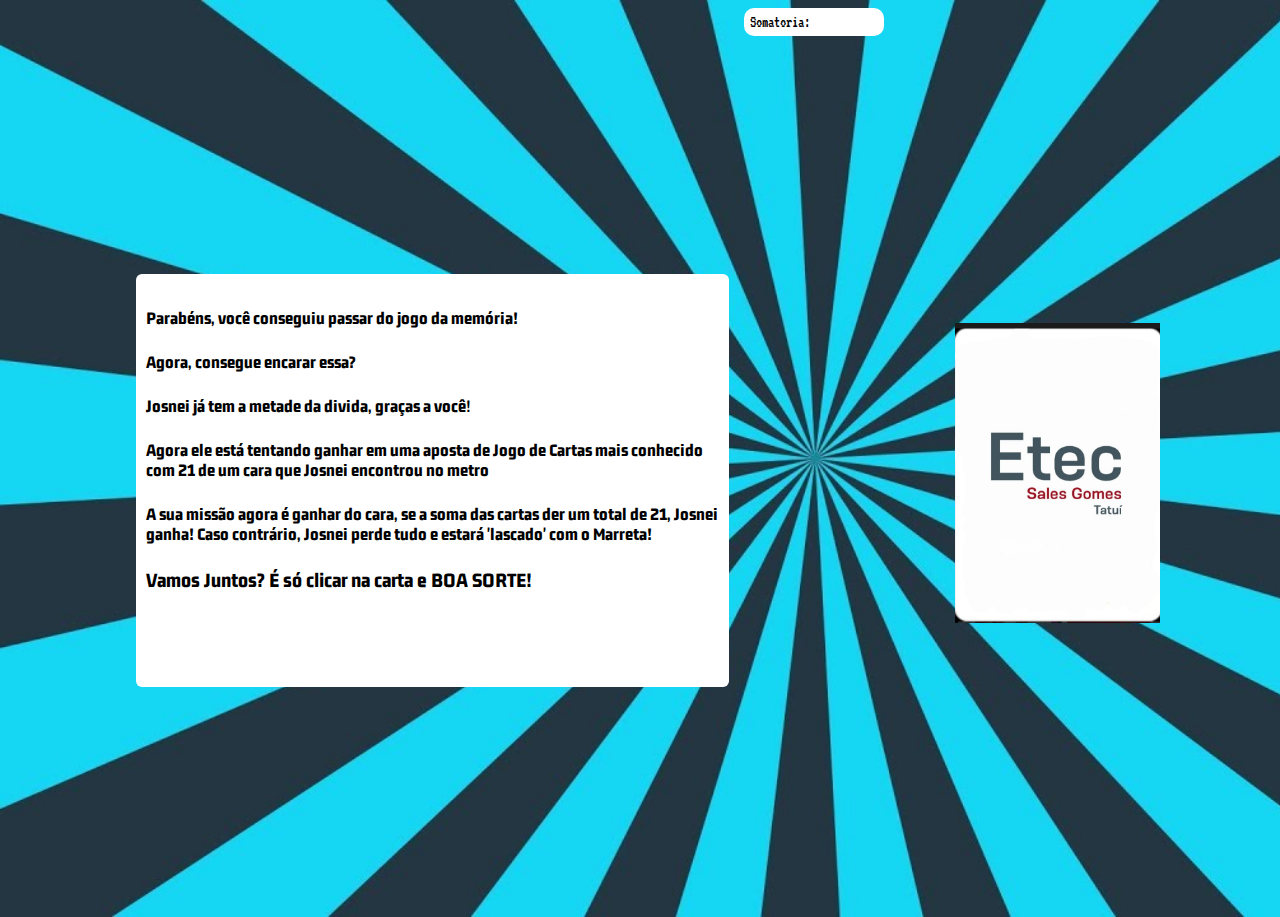
<file: 21/index.html>
<!DOCTYPE html>
<html lang="pt-br">

<head>
    <link rel="preconnect" href="https://fonts.googleapis.com">
    <link rel="preconnect" href="https://fonts.gstatic.com" crossorigin>
    <link href="https://fonts.googleapis.com/css2?family=Gemunu+Libre&family=VT323&display=swap" rel="stylesheet">

    <meta charset="UTF-8">
    <meta http-equiv="X-UA-Compatible" content="IE=edge">
    <meta name="viewport" content="width=device-width, initial-scale=1.0">
    <title>21</title>
    <script src="script.js" defer></script>

    <style>
        *{
            animation: fade-in 1s;
        }

        body{
            width: 100%; 
            height: 100%;
            background-image: url('img/fundo2.jpg');
            overflow-x: hidden;
            overflow-y: hidden; 
            background-repeat: no-repeat;
            background-size: cover;
        }

        .container{
            display: grid;
            width: 80%;
            margin: auto;
            grid-template-areas: "inicio img";
            grid-template-columns: 80% 20%;
            align-items: center;
        }

        main{
            width: 100%;
            height: 97vh;
            display: flex;
            justify-content: center;
            align-items: center;
        }

        .img{
            width: 100%;
            height: 100%;
            position: static;
            top: 0;
            left: 0;
            display: flex;
            justify-content: center;
            align-items: center;
            grid-area: img;
        }

        /* .fim{
            height: 1vh;
            display: flex;
            align-items: flex-end;
            justify-content: flex-end;
        }

        .fim2{
            border-radius: 10px;
            padding: 10px;
            margin-right: 20px;
        } */

        .soma{
            width: 10%;
            height: 100%;
            background-color: white;
            margin-left: 46rem;
            padding: 6px;
            font-family: 'VT323', monospace;
            font-size: medium;
            border-radius: 10px;
        }

        .inicio{
            width: 70%;
            height: 45%;
            background-color: white;
            margin-top: 2rem; 
            border-radius: 6px;
            padding: 10px;
            margin-top: 1rem;
            grid-area: inicio;
            font-family: 'Gemunu Libre', sans-serif;
            font-size: large;
        }

        @keyframes fade-in {
        from { opacity: 0 }
        to   { opacity: 1 }
        }
    </style>

</head>

<body>
    <div class="soma">
        <span id="somatoria">Somatoria: </span>
    </div>

    <div class="container">
        <div class="inicio">
        <h4><b>Parabéns, você conseguiu passar do jogo da memória!</b></h4>
        <h4><b>Agora, consegue encarar essa?</b></h4>
        <h4><b>Josnei já tem a metade da divida, graças a você</b>!</h4>
        <h4><b>Agora ele está tentando ganhar em uma aposta de Jogo de Cartas mais conhecido com 21 de um cara que Josnei encontrou no metro</b></h4>
        <h4><b>A sua missão agora é ganhar do cara, se a soma das cartas der um total de 21, Josnei ganha! Caso contrário, Josnei perde tudo e estará 'lascado' com o Marreta!</b></h4>
        <h3><b>Vamos Juntos? É só clicar na carta e BOA SORTE!</b></h3>
    </div>

    <main>
        <div class="img">
            <img src="img/uno.jpg" width="300px" height="300px" id="card">
        </div>

    </main>
    </div>
</body>
</html>
</file>
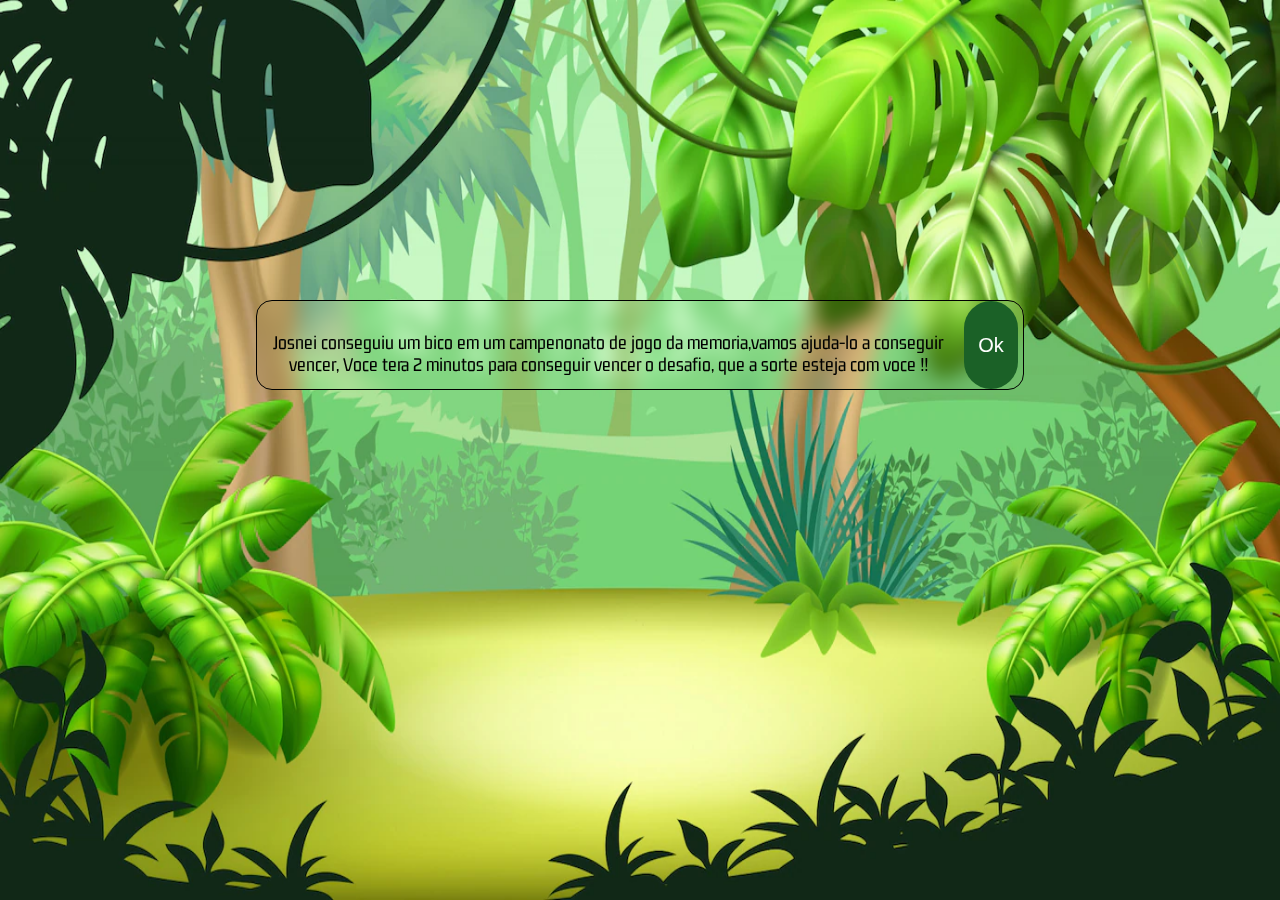
<file: Jogo Memoria/index.html>
<!DOCTYPE html>
<html lang="pt-br">
<head>
    <link rel="icon" type="imagem/png" href="img/foguete1.png" />
    <link rel="preconnect" href="https://fonts.googleapis.com">
    <link rel="preconnect" href="https://fonts.gstatic.com" crossorigin>
    <link href="https://fonts.googleapis.com/css2?family=Gemunu+Libre&display=swap" rel="stylesheet">
    <meta http-equiv="X-UA-Compatible" content="IE=edge">
    <meta name="viewport" content="width=device-width, initial-scale=1.0">
    <link rel="stylesheet" href="css/styles-index.css">
    <script src="js/script.js" defer></script>
    <title>Ajude Josnei</title>

    <style>
   
    </style>
</head>
<body>

    <div class="texto">
        <p>Josnei conseguiu um bico em um campenonato de jogo da memoria,vamos ajuda-lo a conseguir vencer, Voce tera 2 minutos para conseguir vencer o desafio, que a sorte esteja com voce !! </p>
        <button class="button-ok"><span>Ok</span></button>
    </div>

    <div class="container">
        <header>
            <span class="player"></span>
            <span>Tempo:<span class="timer">00</span></span>
        </header>
        <main>
           
        </main>
        
    </div>

    <div class="fim">
        <a href="../21/index.html">
            <button class="fim2" href="../21/index.html">
                Proxima Tarefa !!</button>
        </a>
    </div>
    
</body>
</html>
</file>
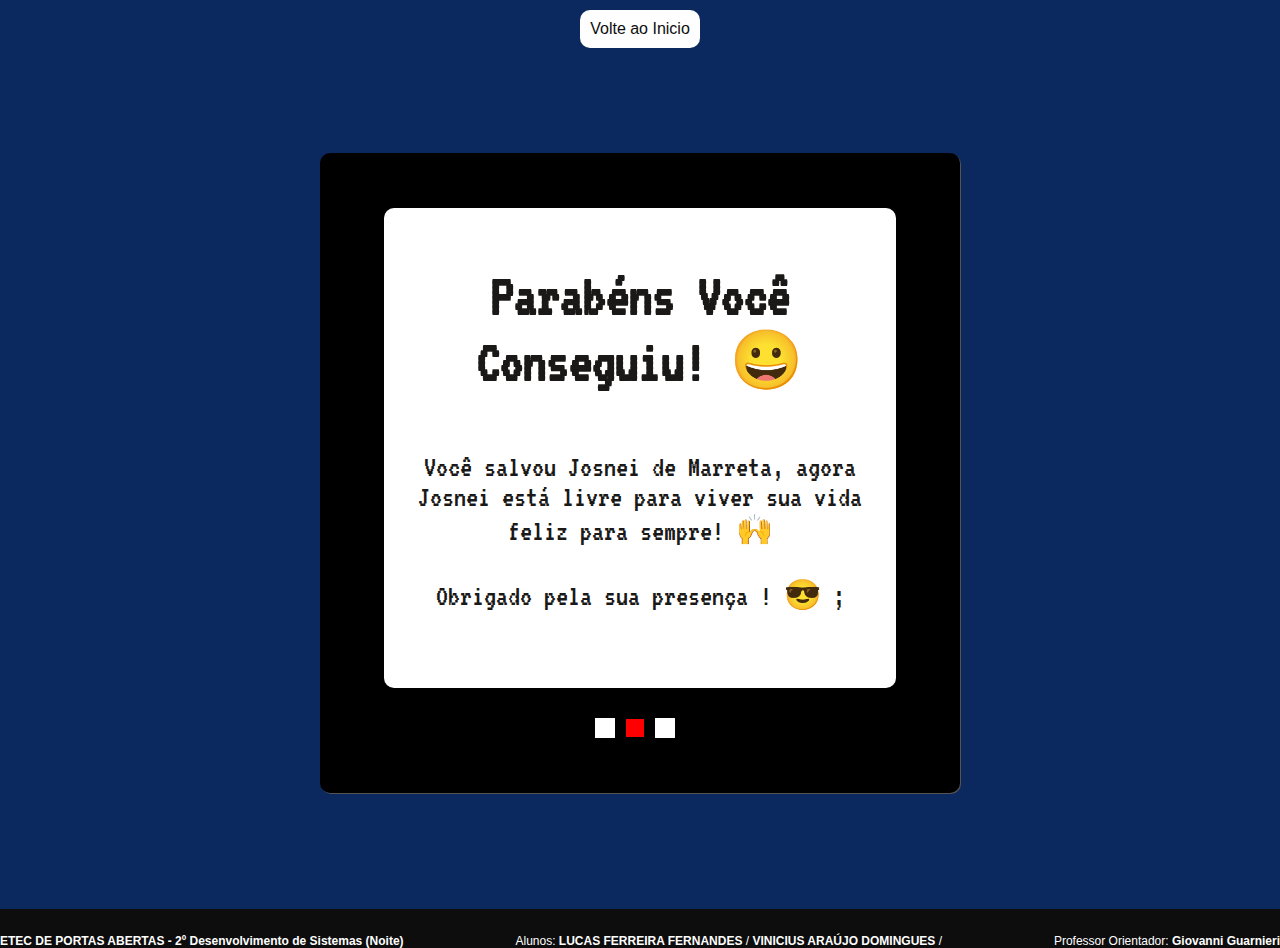
<file: final.html>
<!DOCTYPE html>
<html lang="pt-br">
<head>
    <meta charset="UTF-8">
    <meta http-equiv="X-UA-Compatible" content="IE=edge">
    <meta name="viewport" content="width=device-width, initial-scale=1.0">
    <link rel="stylesheet" href="css/styles.css">
    <link rel="preconnect" href="https://fonts.googleapis.com">
    <link rel="preconnect" href="https://fonts.gstatic.com" crossorigin>
    <link href="https://fonts.googleapis.com/css2?family=VT323&display=swap" rel="stylesheet">
    <script src="js/js.js" defer></script>
    <title>Final</title>
</head>
<body>
    <header>
            <a href="../iniciar/iniciar.html">Volte ao Inicio</a>
        </header>

    <section class="main">

        
        <div class="caixa">

            <div class="cadastro">
                <h3> Coloque seu nome para sabermos quem é o Heroi ou Heroina de Josnei &#128512;</h3>
                <label for=""> Seu Nome Meu Guerreiro (a)
                    <input type="text" class="nome" :focus>
                </label>
            </div>

            <div class="texto">
                <h3>Parabéns Você Conseguiu!  &#128512;</h3>
                <p>Você salvou Josnei de Marreta, agora Josnei está livre para viver sua vida feliz para sempre! &#128588;</p>
                <p>Obrigado pela sua presença ! &#128526 ;</p>
            </div>

            <div class="botoes">
                <div class="bt">
                </div>
                <div class="bt1">
                </div>
                <div class="bt">
                </div>
            </div>

        </div>

        <div class="aside">
            <div class="cabeca">
                <h3><span>&#128170;</span>Nome Dos Campeões<span>&#128170;</span></h3>
            </div>
            <ul class="lista">
            </ul>
        </div>
        

        <footer>
            <span class="student"><b>ETEC DE PORTAS ABERTAS - 2º Desenvolvimento de Sistemas (Noite)</b></span>
            <span class="student">Alunos: <b>LUCAS FERREIRA FERNANDES</b> / 
                <b>VINICIUS ARAÚJO DOMINGUES</b> / 
            </span>
                <span class="student">Professor Orientador: <b>Giovanni Guarnieri</b></span>
        </footer>
    
    </section>

</body>
</html>
</file>
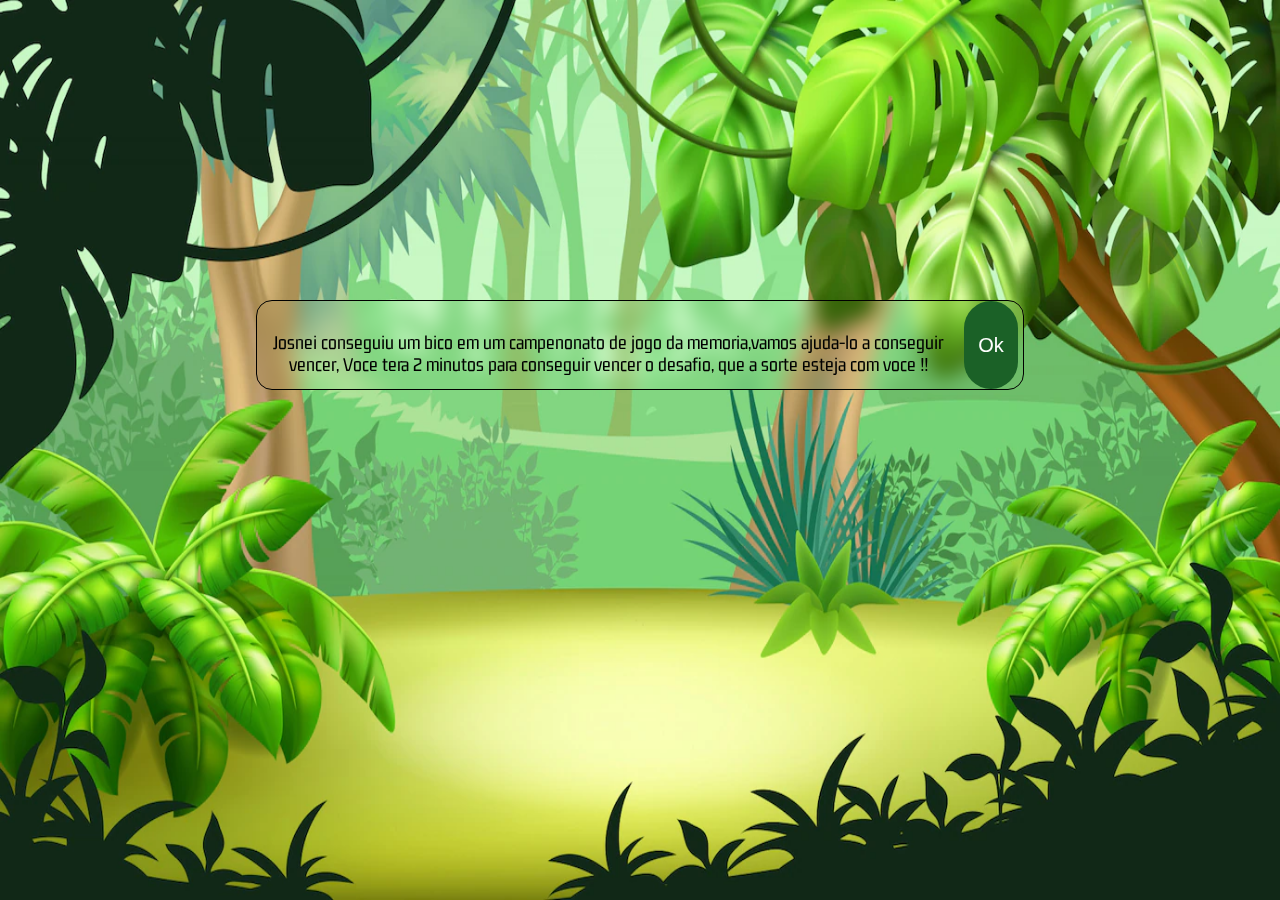
<file: memoria.html>
<!DOCTYPE html>
<html lang="pt-br">
<head>
    <link rel="icon" type="imagem/png" href="img/foguete1.png" />
    <link rel="preconnect" href="https://fonts.googleapis.com">
    <link rel="preconnect" href="https://fonts.gstatic.com" crossorigin>
    <link href="https://fonts.googleapis.com/css2?family=Gemunu+Libre&display=swap" rel="stylesheet">
    <meta http-equiv="X-UA-Compatible" content="IE=edge">
    <meta name="viewport" content="width=device-width, initial-scale=1.0">
    <link rel="stylesheet" href="css/memoria.css">
    <script src="js/memoria.js" defer></script>
    <title>Ajude Josnei</title>

    <style>
   
    </style>
</head>
<body>

    <div class="texto">
        <p>Josnei conseguiu um bico em um campenonato de jogo da memoria,vamos ajuda-lo a conseguir vencer, Voce tera 2 minutos para conseguir vencer o desafio, que a sorte esteja com voce !! </p>
        <button class="button-ok"><span>Ok</span></button>
    </div>

    <div class="container">
        <header>
            <span class="player"></span>
            <span>Tempo:<span class="timer">00</span></span>
        </header>
        <main>
           
        </main>
        
    </div>

    <div class="fim">
        <a href="vinteeum.html">
            <button class="fim2" href="vinteeum.html">
                Proxima Tarefa !!</button>
        </a>
    </div>
    
</body>
</html>
</file>
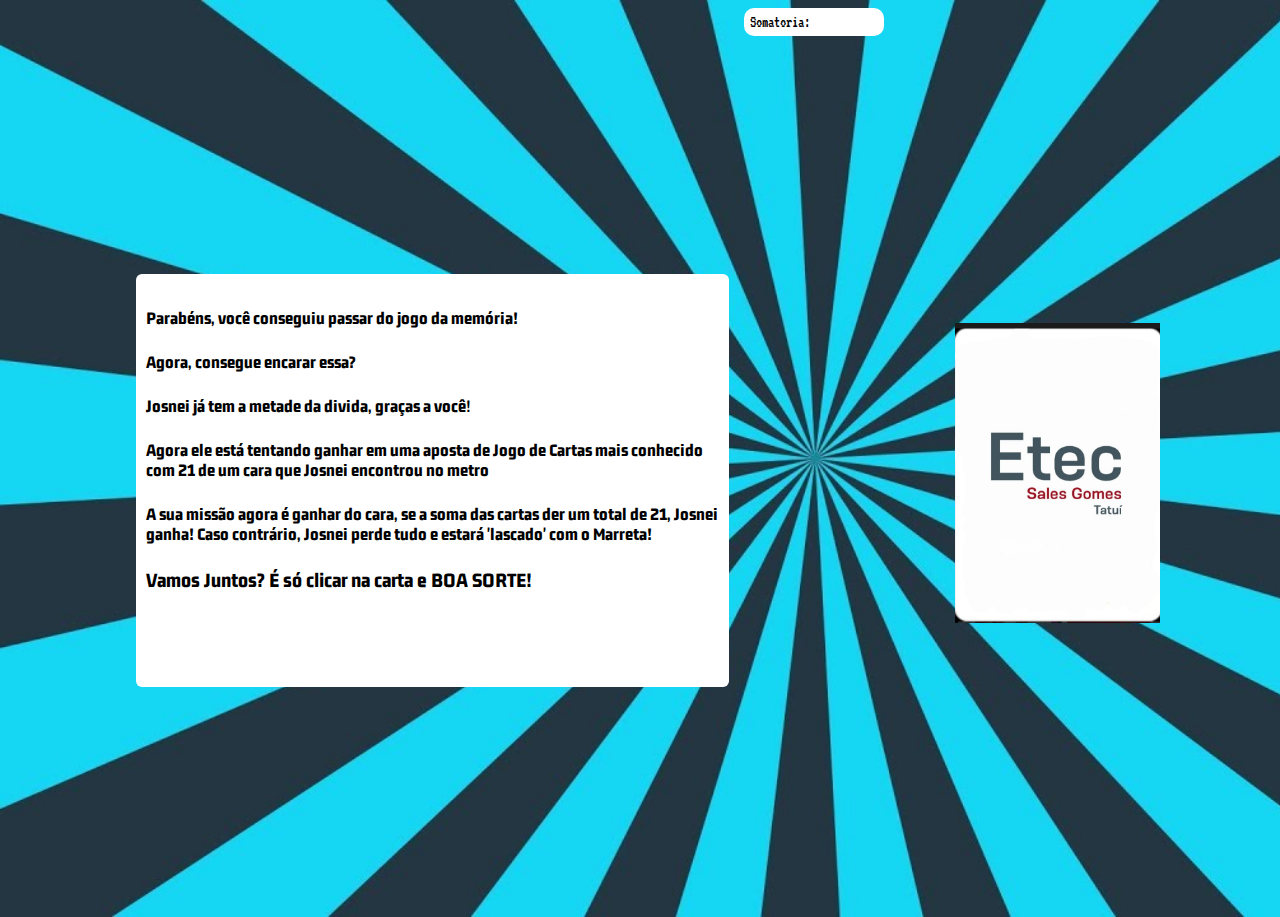
<file: vinteeum.html>
<!DOCTYPE html>
<html lang="pt-br">

<head>
    <link rel="preconnect" href="https://fonts.googleapis.com">
    <link rel="preconnect" href="https://fonts.gstatic.com" crossorigin>
    <link href="https://fonts.googleapis.com/css2?family=Gemunu+Libre&family=VT323&display=swap" rel="stylesheet">

    <meta charset="UTF-8">
    <meta http-equiv="X-UA-Compatible" content="IE=edge">
    <meta name="viewport" content="width=device-width, initial-scale=1.0">
    <title>21</title>
    <script src="js/vinteeum.js" defer></script>

    <style>
        *{
            animation: fade-in 1s;
        }

        body{
            width: 100%; 
            height: 100%;
            background-image: url('img/fundo2.jpg');
            overflow-x: hidden;
            overflow-y: hidden; 
            background-repeat: no-repeat;
            background-size: cover;
        }

        .container{
            display: grid;
            width: 80%;
            margin: auto;
            grid-template-areas: "inicio img";
            grid-template-columns: 80% 20%;
            align-items: center;
        }

        main{
            width: 100%;
            height: 97vh;
            display: flex;
            justify-content: center;
            align-items: center;
        }

        .img{
            width: 100%;
            height: 100%;
            position: static;
            top: 0;
            left: 0;
            display: flex;
            justify-content: center;
            align-items: center;
            grid-area: img;
        }

        /* .fim{
            height: 1vh;
            display: flex;
            align-items: flex-end;
            justify-content: flex-end;
        }

        .fim2{
            border-radius: 10px;
            padding: 10px;
            margin-right: 20px;
        } */

        .soma{
            width: 10%;
            height: 100%;
            background-color: white;
            margin-left: 46rem;
            padding: 6px;
            font-family: 'VT323', monospace;
            font-size: medium;
            border-radius: 10px;
        }

        .inicio{
            width: 70%;
            height: 45%;
            background-color: white;
            margin-top: 2rem; 
            border-radius: 6px;
            padding: 10px;
            margin-top: 1rem;
            grid-area: inicio;
            font-family: 'Gemunu Libre', sans-serif;
            font-size: large;
        }

        @keyframes fade-in {
        from { opacity: 0 }
        to   { opacity: 1 }
        }
    </style>

</head>

<body>
    <div class="soma">
        <span id="somatoria">Somatoria: </span>
    </div>

    <div class="container">
        <div class="inicio">
        <h4><b>Parabéns, você conseguiu passar do jogo da memória!</b></h4>
        <h4><b>Agora, consegue encarar essa?</b></h4>
        <h4><b>Josnei já tem a metade da divida, graças a você</b>!</h4>
        <h4><b>Agora ele está tentando ganhar em uma aposta de Jogo de Cartas mais conhecido com 21 de um cara que Josnei encontrou no metro</b></h4>
        <h4><b>A sua missão agora é ganhar do cara, se a soma das cartas der um total de 21, Josnei ganha! Caso contrário, Josnei perde tudo e estará 'lascado' com o Marreta!</b></h4>
        <h3><b>Vamos Juntos? É só clicar na carta e BOA SORTE!</b></h3>
    </div>

    <main>
        <div class="img">
            <img src="img/uno.jpg" width="300px" height="300px" id="card">
        </div>

    </main>
    </div>
</body>
</html>
</file>
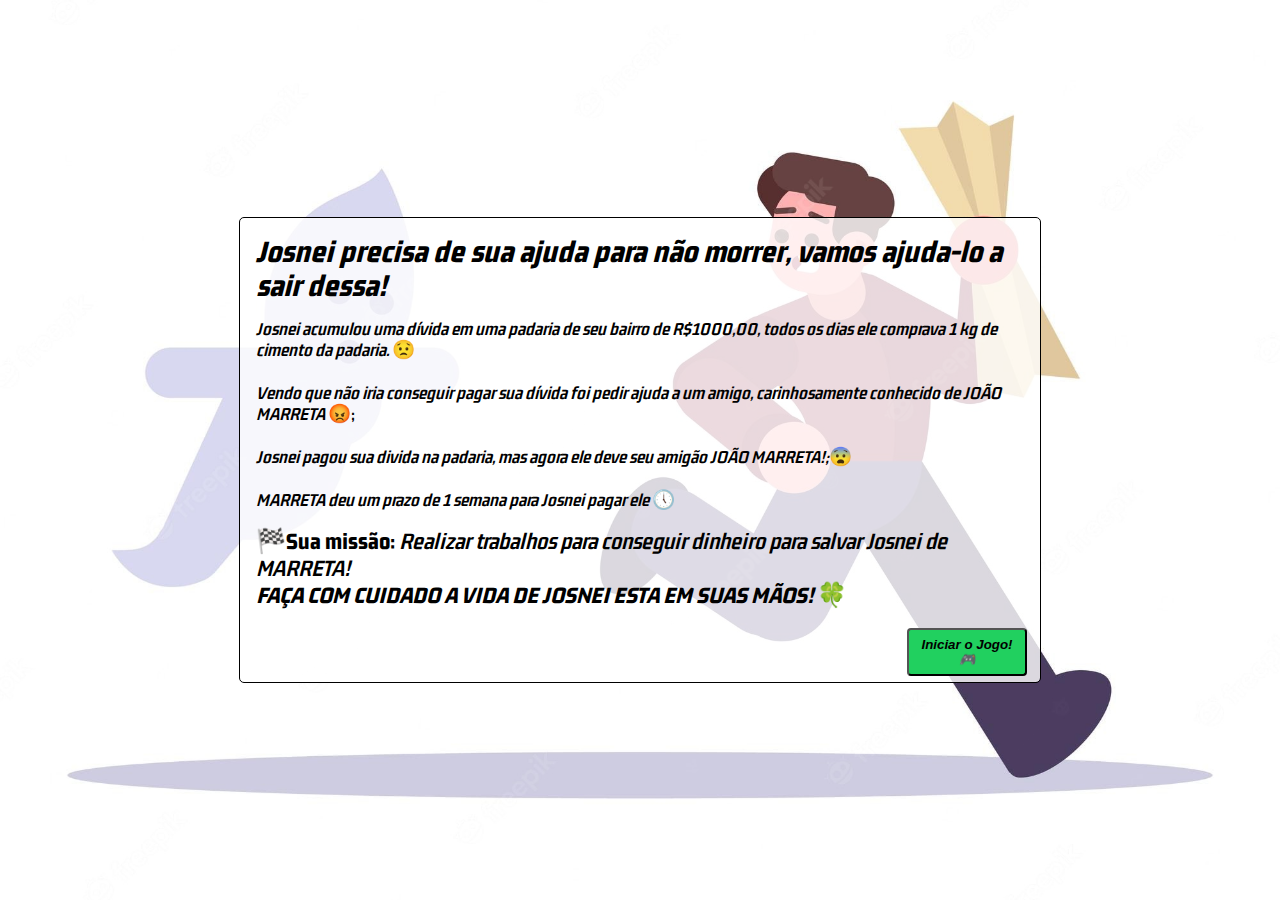
<file: iniciar/iniciar.html>
<!DOCTYPE html>
<html lang="pt-br">

<head>
    <link rel="icon" type="imagem/png" href="img/foguete1.png" />

    <link rel="preconnect" href="https://fonts.googleapis.com">
    <link rel="preconnect" href="https://fonts.gstatic.com" crossorigin>
    <link href="https://fonts.googleapis.com/css2?family=Gemunu+Libre&display=swap" rel="stylesheet">

    <link rel="stylesheet" href="styles-iniciar.css">
    <meta charset="UTF-8">
    <meta http-equiv="X-UA-Compatible" content="IE=edge">
    <meta name="viewport" content="width=device-width, initial-scale=1.0">
    <title>Ajude Josnei</title>
</head>

<body>
    <div class="container">
        <div class="mensagem">
            <h1><b><i>Josnei precisa de sua ajuda para não morrer, vamos ajuda-lo a sair dessa!</i></b></h1>

            <h3><i>Josnei acumulou uma dívida em uma padaria de seu bairro de R$1000,00, 
                todos os dias ele comprava 1 kg de cimento da padaria. </i>&#128543; 
                <br> <br><i>Vendo que não iria conseguir pagar sua dívida foi pedir ajuda a um amigo, carinhosamente conhecido de JOÃO MARRETA </i>&#128545;;
                <br> <br><i> Josnei pagou sua divida na padaria, mas agora ele deve seu amigão JOÃO MARRETA!;</i>&#128552
                <br> <br><i>MARRETA deu um prazo de 1 semana para Josnei pagar ele </i>&#128340;</h3>

            <h2>&#127937;<b>Sua missão:</b> <i>Realizar trabalhos para conseguir dinheiro para salvar Josnei de MARRETA!</i>
            <br><b><i>FAÇA COM CUIDADO A VIDA DE JOSNEI ESTA EM SUAS MÃOS!</i> &#127808;</b></h2>

            <button><a href="../Jogo Memoria/index.html"><b><i>Iniciar o Jogo! &#127918;</i></b></a></button>
        </div>
    </div>
</body>
</html>
</file>
<file: Jogo Memoria/css/styles-index.css>
*{
    box-sizing: border-box;
    padding:0%;
    margin:0%;
    animation: fade-in 1s;
    min-height: 100%;   
}

body{
    overflow-x:hidden;
    margin:0%;
    padding:0%;
    background-image: url("../img/fundo.webp");
    background-position: center;
    background-repeat: no-repeat;
    background-size:100% 100%;
    padding-top: 0%;
    display: flex;  
    justify-content: center;
    align-items: center;
    width:100%;
    min-height: 100%;
    font-family: 'Gemunu Libre', sans-serif;
}

header{
    display: flex;
    align-items: center;
    justify-content: center;
    width:50rem ;
    padding: 12px;
    background-color: rgba(255, 255, 255, 0.7);
    border-radius: 10px;
    font-size: 20px;
}

.texto{
    text-align: center;
    width: 60%;
    margin-top: 300px;
    background:transparent;
    backdrop-filter:blur(10px);
    font-size: 20px;
    border: 1px solid black;
    border-radius: 16px;
    display: flex;
    height: 90px;
    align-items: center;
    justify-content: center;
    animation: fade-in 2s;
} 

p{
    padding-top: 30px;
    margin: 10px;
}

.button-ok {
    border-radius: 100px;
    background-color: #1b6127;
    border: none;
    color: white;
    text-align: center;
    font-size: 20px;
    padding: 2px;
    width: 100px;
    height: 20px;
    cursor: pointer;
    margin: 5px;
}


.container{
    background:none;
    padding: 0%;
    display: flex;
    justify-content: center;
    align-items: center;
    display: none;
    animation: fade-in 2s;
}

main{
    width: 100%;
    display: flex;
    gap: 1rem;
    justify-content: center;
    margin: auto;
    flex-wrap: wrap;
    max-width: 50rem;
}

.face{
    width: 100%;
    height: 100%;
    background-size: cover;
    background-position: center;
    position: absolute;
    transition: 400ms ease;
}

.front{
    border-radius: 10px;
    background-color: red;
    
}

.back{
    overflow: hidden;
    backface-visibility:hidden;
}

.estilo{
    width: 8rem;
    height: 10rem;
    border: 2px solid transparent;
    transition: all 0.5s ease;
    border-radius: 10px;
    overflow: visible;
    transform-style: preserve-3d; 
    position: relative;
}

.estilo img{
    width: 100%;
    height: 100%;
    object-fit: cover;
    border-radius: 10px;
}

.revelar{
    border: 2px solid black;
    transform:rotateY(180deg);
}

.disabilitar{
    filter: saturate(0);
    opacity: 0.5;
}

.fim a{
    text-decoration: none;
}

.fim{
    
    height: 1vh;
    display: flex;
    align-items: flex-end;
    transition: all 0.5s ease;
}

.fim2{
    font-weight: 600;
    background-color: #1b6127;
    border-radius: 10px;
    padding: 10px;
    transition: all 0.5s ease;
    animation: fade-in 2s;
    display: none;
    cursor: pointer;
}



@keyframes fade-in {
    from { opacity: 0 }
    to   { opacity: 1 }
  }
</file>
<file: css/styles.css>
*{
    box-sizing: border-box;
    -webkit-animation: fadeIn 1s ease-in-out;
    -moz-animation: fadeIn 1s ease-in-out;
    -o-animation: fadeIn 1s ease-in-out;
    animation: fadeIn 1s ease-in-out;
}

:root {
    --white: #FEFEFE;
    --red: #D93349;
    --red-alpha: #D93349EE;
    --marron: #682C2C;
    --black: #0D0D0D;
}

body{
    padding: 0%;
    margin: 0;
    /* overflow-x: hidden;
    overflow-y: hidden; */
}

.main{
    padding: 0px;
    justify-content: center;
    height: 100vh;
    width: 100%;
    background:rgb(12, 41, 95);
    display: flex;
    align-items: center;

}

header{
    display: flex;
    justify-content: center;
    align-items: center;
    background:rgb(12, 41, 95);
    padding-top: 10px;
}

a{
    background-color: #FEFEFE;
    color: #0D0D0D;
    border-radius: 10px;
    padding: 10px;
    text-decoration: none;
    font-family: 'Gill Sans', 'Gill Sans MT', Calibri, 'Trebuchet MS', sans-serif;
}

.caixa{
    background:black;
    width: 50%;
    height: 40rem;
    border-radius: 10px;
    box-shadow: rgb(85, 84, 82) 1px 1px;
    display: flex;
    justify-content: center;
    align-items: center;
    flex-direction: column;
    position: absolute;
    margin-bottom: 50px;
}

.aside{
    margin-bottom: 50px;
    display: none;
    transform: translateY(-50%) translateX(100%);
    transition: 250ms all ease-in;
}

.lista{
    width: 100%;
    height: 30rem;
}

.cabeca{
    display: flex;
    justify-content: center;
    align-items: center;
    position: absolute;
    padding: 0;
    color: white;
    width: 100%;
    height: 3rem;
    background:black;
    top:0px;
}

.botoes{
    display: flex;
    justify-content: center;
    align-content: center;
    margin-top: 30px;
}

.bt{
    margin-right: 10px;
    background:white;
    align-self: flex-end;
    width: 20px;
    height: 20px;
}

.bt1{
    border: 1px solid black;
    animation: bordercolor 1s;
    margin-right: 10px;
    background:rgb(255, 0, 0);
    align-self: flex-end;
    width: 20px;
    height: 20px;
}
.texto{
    text-align: center;
    font-family: VT323;
    flex-direction: column;
    background:rgb(255, 255, 255);
    width: 80%;
    height: 30rem;
    font-size: 50px;
    color: rgb(26, 25, 24);
    border-radius: 10px;
}
.cadastro{
    display: none;
    text-align: center;
    font-family: VT323;
    flex-direction: column;
    background:rgb(173, 39, 39);
    width: 80%;
    height: 30rem;
    font-size: 50px;
    color: rgb(26, 25, 24);
    border-radius: 10px;
}

.aparecer{
    display: block;
    position: absolute;
}

.desaparecer{
    position: absolute;
    display: none;
}

p{
    font-size: 60%;
}

.nome{
    background: none;
    border: none;
    border-bottom: 2px solid black;
}

footer {
    width: 100%;
    font-family: 'Gill Sans', 'Gill Sans MT', Calibri, 'Trebuchet MS', sans-serif;
    margin-top: auto;
    padding: 20x;
    box-sizing: border-box;
    display: flex;
    flex-direction: row;
    justify-content: space-between;
    background-color: var(--black);
    color: var(--white);
    padding-top: 25px;

}
ul {
    margin-top: 4rem;
    font-size: 30px;
    font-family:VT323 ;
}

.student{
    font-size: 75%;
}

.active{
    right: 5px;
    background-color: #0093E9;
    background-image: linear-gradient( 109.6deg, rgba(168,212,252,1) 11.2%, rgba(36,146,255,0.81) 91.1% );
    height: 40rem;
    border-radius: 10px;
    overflow: hidden;
    position: absolute;
    display: none;
    justify-content: center;
    align-items: center;
    width: 300px;
    display: block;
    transform: translateY(0%) translateX(0%);
    box-shadow: -5px 0px 5px #333;
    animation: go-back 2s;
}


@-webkit-keyframes fadeIn {
    0% { opacity: 0; }
    100% { opacity: 1; } 
    }
    @-moz-keyframes fadeIn {
    0% { opacity: 0;}
    100% { opacity: 1; }
    }
    @-o-keyframes fadeIn {
    0% { opacity: 0; }
    100% { opacity: 1; }
    }
    @keyframes fadeIn {
    0% { opacity: 0; }
    100% { opacity: 1; }
    }

    @keyframes go-back {
        from {
          transform: translateX(1250px);
        }
        to {
          transform: translateX(0);
        }
        
      }

      @keyframes bordercolor{
        0% {border-color: #0388A6;}
        25% {border-color:#301840;}
        50% {border-color: #812A8C;}
        75% {border-color: #9726A6;}
        100% {border-color: #350335;}
    }
</file>
<file: css/memoria.css>
*{
    box-sizing: border-box;
    padding:0%;
    margin:0%;
    animation: fade-in 1s;
    min-height: 100%;   
}

body{
    overflow-x:hidden;
    margin:0%;
    padding:0%;
    background-image: url("../img/fundo.webp");
    background-position: center;
    background-repeat: no-repeat;
    background-size:100% 100%;
    padding-top: 0%;
    display: flex;  
    justify-content: center;
    align-items: center;
    width:100%;
    min-height: 100%;
    font-family: 'Gemunu Libre', sans-serif;
}

header{
    display: flex;
    align-items: center;
    justify-content: center;
    width:50rem ;
    padding: 12px;
    background-color: rgba(255, 255, 255, 0.7);
    border-radius: 10px;
    font-size: 20px;
}

.texto{
    text-align: center;
    width: 60%;
    margin-top: 300px;
    background:transparent;
    backdrop-filter:blur(10px);
    font-size: 20px;
    border: 1px solid black;
    border-radius: 16px;
    display: flex;
    height: 90px;
    align-items: center;
    justify-content: center;
    animation: fade-in 2s;
} 

p{
    padding-top: 30px;
    margin: 10px;
}

.button-ok {
    border-radius: 100px;
    background-color: #1b6127;
    border: none;
    color: white;
    text-align: center;
    font-size: 20px;
    padding: 2px;
    width: 100px;
    height: 20px;
    cursor: pointer;
    margin: 5px;
}


.container{
    background:none;
    padding: 0%;
    display: flex;
    justify-content: center;
    align-items: center;
    display: none;
    animation: fade-in 2s;
}

main{
    width: 100%;
    display: flex;
    gap: 1rem;
    justify-content: center;
    margin: auto;
    flex-wrap: wrap;
    max-width: 50rem;
}

.face{
    width: 100%;
    height: 100%;
    background-size: cover;
    background-position: center;
    position: absolute;
    transition: 400ms ease;
}

.front{
    border-radius: 10px;
    background-color: red;
    
}

.back{
    overflow: hidden;
    backface-visibility:hidden;
}

.estilo{
    width: 8rem;
    height: 10rem;
    border: 2px solid transparent;
    transition: all 0.5s ease;
    border-radius: 10px;
    overflow: visible;
    transform-style: preserve-3d; 
    position: relative;
}

.estilo img{
    width: 100%;
    height: 100%;
    object-fit: cover;
    border-radius: 10px;
}

.revelar{
    border: 2px solid black;
    transform:rotateY(180deg);
}

.disabilitar{
    filter: saturate(0);
    opacity: 0.5;
}

.fim a{
    text-decoration: none;
}

.fim{
    
    height: 1vh;
    display: flex;
    align-items: flex-end;
    transition: all 0.5s ease;
}

.fim2{
    font-weight: 600;
    background-color: #1b6127;
    border-radius: 10px;
    padding: 10px;
    transition: all 0.5s ease;
    animation: fade-in 2s;
    display: none;
    cursor: pointer;
}



@keyframes fade-in {
    from { opacity: 0 }
    to   { opacity: 1 }
  }
</file>
<file: iniciar/styles-iniciar.css>
*{
    padding: 0;
    margin: 0;
    box-sizing: border-box;
    /* outline: solid 1px black; */
    animation: fade-in 1s
}

body{
    width: 100%;
    height: 100%;
    font-family: 'Gemunu Libre', sans-serif;

}

.container{
    width: 100%;
    height: 100%;
    position: absolute;
    top: 0;
    left: 0;
    background-color: black;    
    background-image: url('fundo-iniciar.jpg');
    background-size: 100% 100%;
    display: flex;
    justify-content: center;
    align-items: center;
}

.mensagem{
    width: 50rem;
    height: 29rem;
    background-color: #fffc;
    position: absolute;
    border-radius: 4px;
    outline: solid 1px black;
    animation: go-back 2s;
}

.mensagem h1, .mensagem h3, .mensagem h2, .mensagem button{
    margin: 1rem;
    border-radius: 4px;
}

.mensagem button{
    background-color: #21D05F;
    position: absolute;
    width: 15%;
    height: 3rem;
    left: 83%;
    margin: 3px;
    padding: 5px;
}

a{
    text-decoration: none;
    color: black;
}

@keyframes go-back {
    from {
      transform: translateX(1250px);
    }
    to {
      transform: translateX(0);
    }
    
  }
  
@keyframes fade-in {
    from { opacity: 0 }
    to   { opacity: 1 }
  }
</file>
